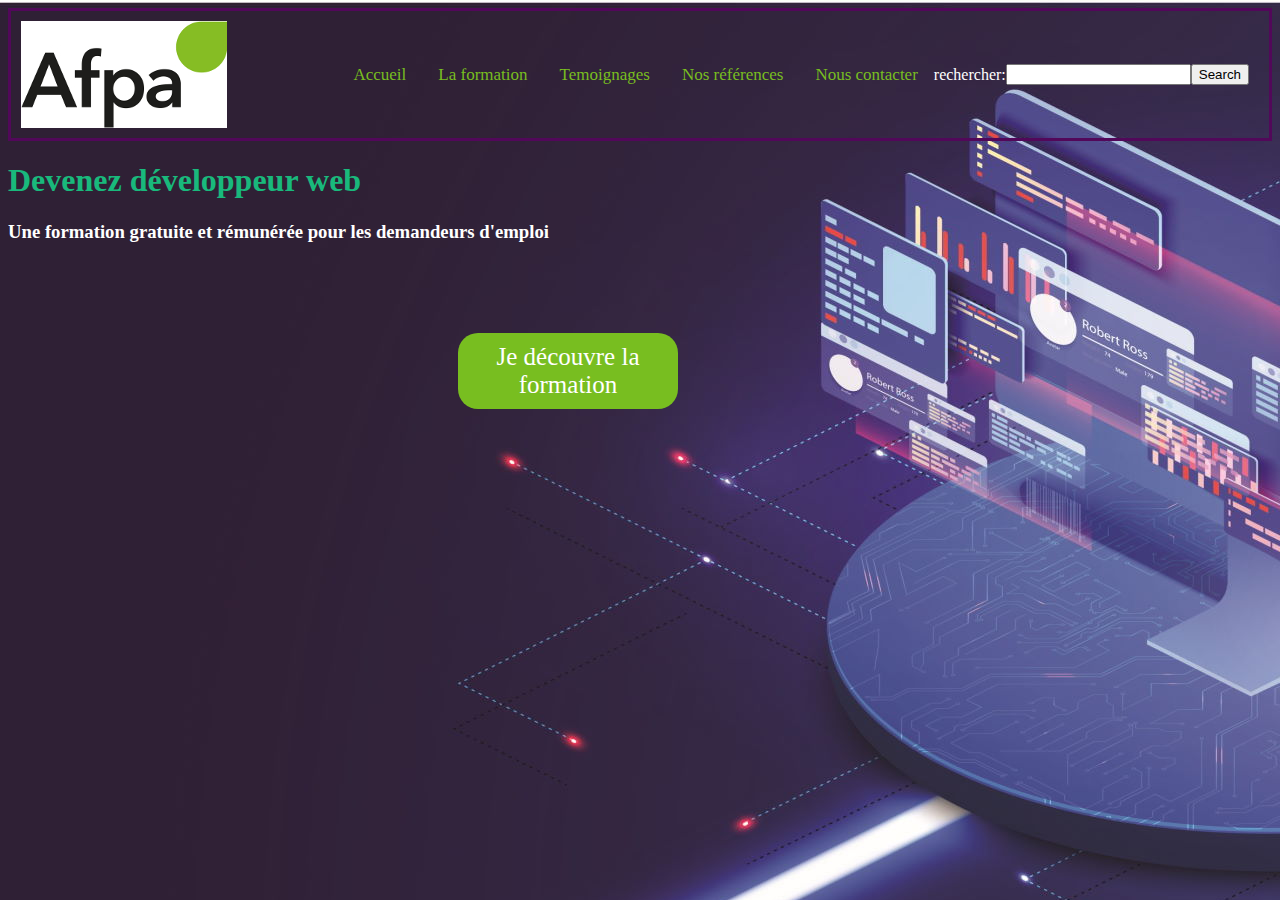
<file: index.html>
<!DOCTYPE html>
<html lang="fr">

<head>
    <meta charset="UTF-8">
    <meta http-equiv="X-UA-Compatible" content="IE=edge">
    <meta name="viewport" content="width=device-width, initial-scale=1.0">
    <title>Index</title>
    <link rel="stylesheet" href="style.css">
</head>

<body>
    <header>
        <img src="image_afpa/logo.jpeg" alt="Logo Afpa">
        <nav>
            <a href="accueil.html">Accueil</a>
            <a href="la_formation.html">La formation</a>
            <a href="temoignages.html">Temoignages</a>
            <a href="nos_references.html">Nos références</a>
            <a href="nous_contacter.html">Nous contacter</a>
            <label for="site-search">rechercher:</label>
            <input type="text" id="site-search" name="rechercher">
            <button>Search</button>
        </nav>

    </header>
    <main>
        <section class="introduction">
            <h1>Devenez développeur web</h1>

            <h3>Une formation gratuite et rémunérée pour les demandeurs d'emploi</h3>


            <a class="cta" href="la_formation.html">Je découvre la formation</a>

        </section>
    </main>
</body>

</html>
</file>
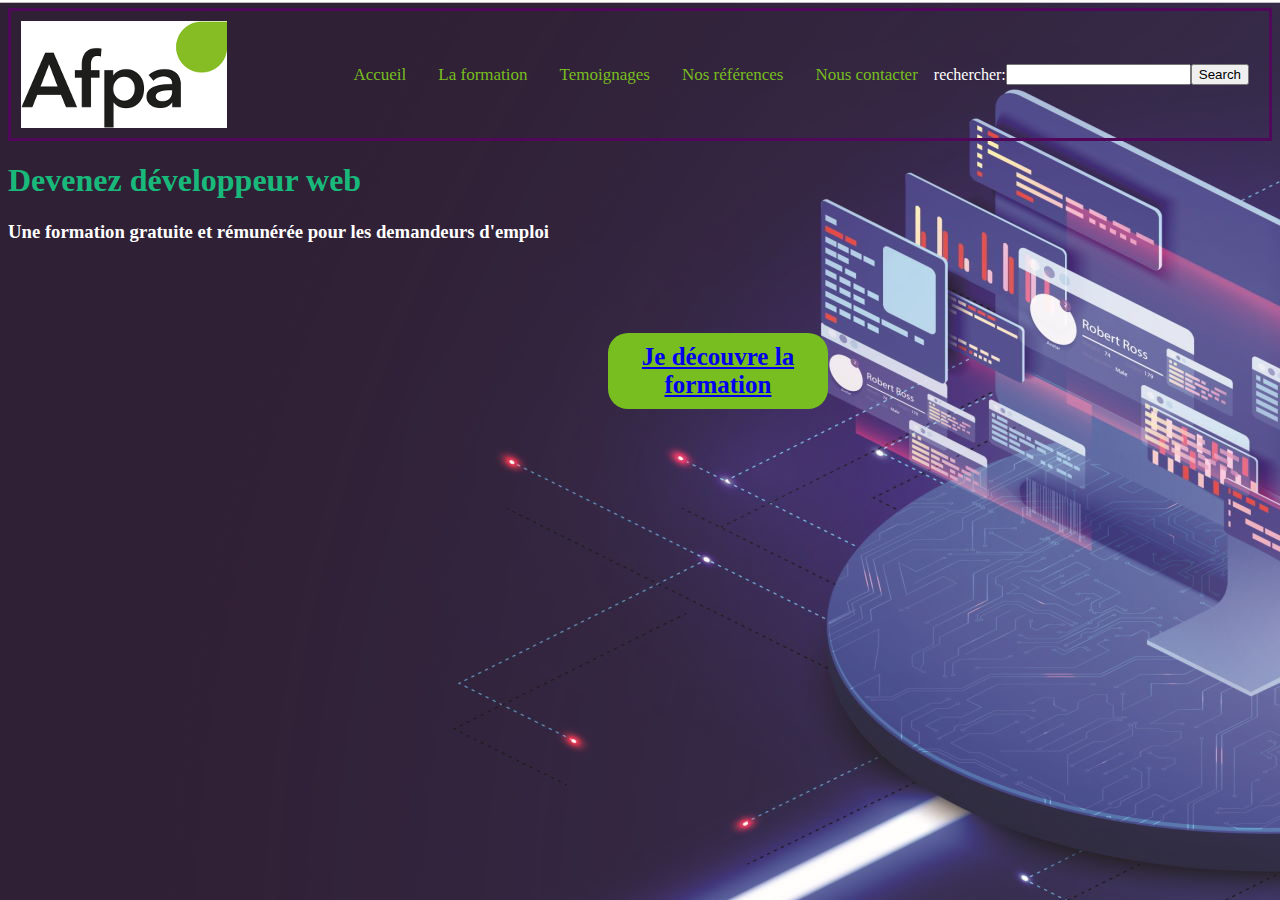
<file: accueil.html>
<!DOCTYPE html>
<html lang="fr">
<head>
    <meta charset="UTF-8">
    <meta http-equiv="X-UA-Compatible" content="IE=edge">
    <meta name="viewport" content="width=device-width, initial-scale=1.0">
    <title>Document</title>
    <link rel="stylesheet" href="style.css">
    
</head>
<body>
    <header>
        <img src="image_afpa/logo.jpeg" alt="Logo Afpa">
        <nav>
            <a href="accueil.html">Accueil</a>
            <a href="la_formation.html">La formation</a>
            <a href="temoignages.html">Temoignages</a>
            <a href="nos_references.html">Nos références</a>
            <a href="nous_contacter.html">Nous contacter</a>
            <label for="site-search">rechercher:</label>
            <input type="text" id="site-search" name="q">
            <button>Search</button>
        </nav>

    </header>
    <main>
        <section class="introduction"> 
          <h1>Devenez développeur web</h1>

          <h3>Une formation gratuite et rémunérée pour les demandeurs d'emploi</h3>

         <div class=" bouton">

           <a class="button" href="la_formation.html"><strong>Je découvre la formation</strong></a> 
  
         </div>
        </section>
     </main>
</body>
</html>
</file>
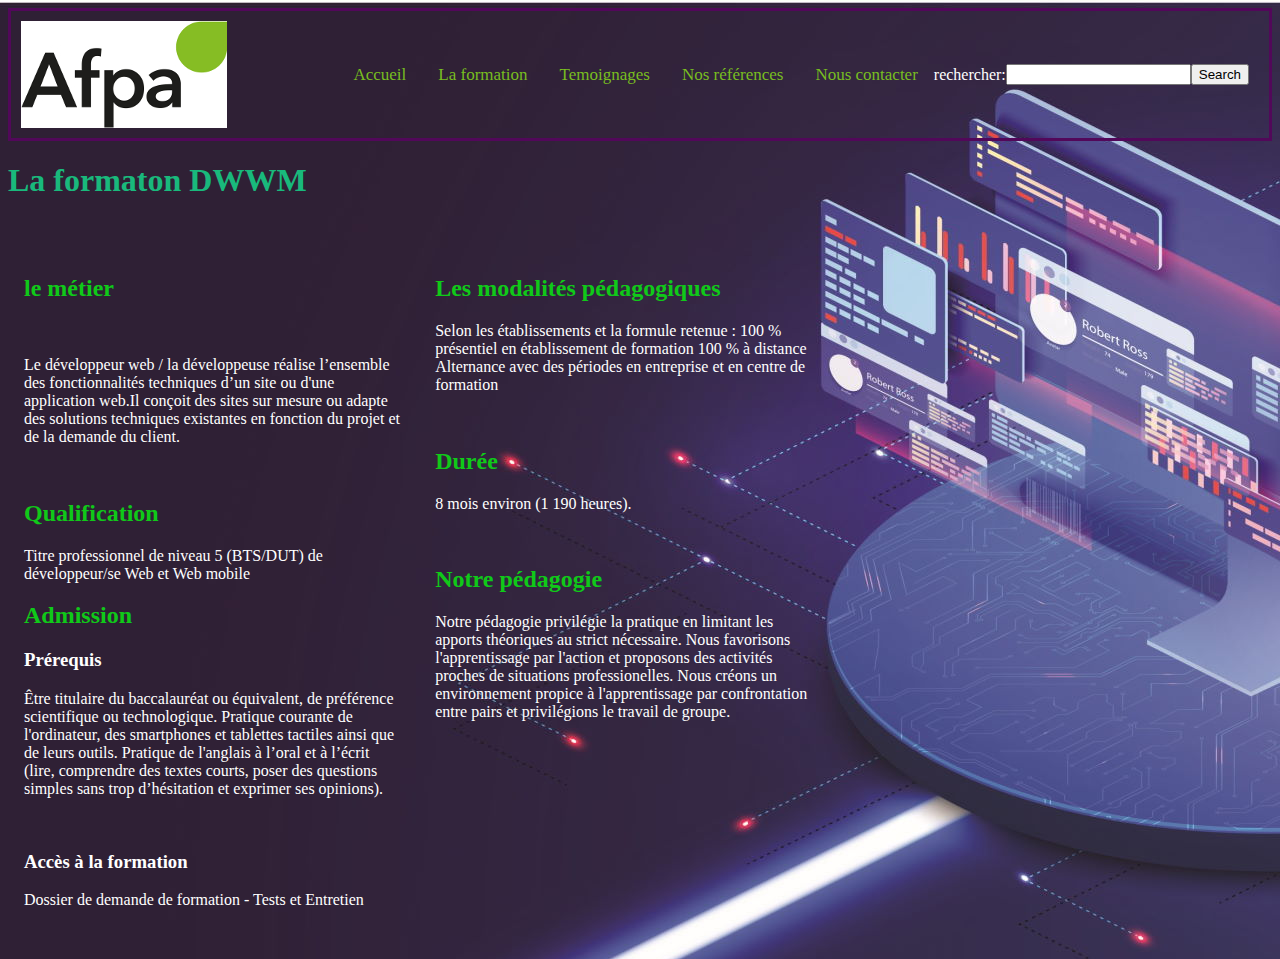
<file: la_formation.html>
<!DOCTYPE html>
<html lang="fr">
<head>
    <meta charset="UTF-8">
    <meta http-equiv="X-UA-Compatible" content="IE=edge">
    <meta name="viewport" content="width=device-width, initial-scale=1.0">
    <title>Document</title>
    <link rel="stylesheet" href="style.css">
</head>
<body>
  <header>
    <img src="image_afpa/logo.jpeg" alt="Logo Afpa">
    <nav>
        <a href="accueil.html">Accueil</a>
        <a href="la_formation.html">La formation</a>
        <a href="temoignages.html">Temoignages</a>
        <a href="nos_references.html">Nos références</a>
        <a href="nous_contacter.html">Nous contacter</a>
        <label for="site-search">rechercher:</label>
        <input type="text" id="site-search" name="q">
        <button>Search</button>
    </nav>

</header>

          <h1>La formaton DWWM</h1><br>

          <div class="conteneur">
            <div class="colonnea">
        <h2> le métier</h2><br>
              <p>Le développeur web / la développeuse réalise l’ensemble des fonctionnalités techniques
                 d’un site ou d'une application web.Il conçoit des sites sur mesure ou adapte des solutions techniques existantes 
                 en fonction du projet et de la demande du client.</p><br>

        <h2>Qualification</h2> 
              <p>Titre professionnel de niveau 5  (BTS/DUT) de développeur/se Web et Web mobile</p>
        
        <h2>Admission</h2>
                  <h3>Prérequis</h3>
                    <p>Être titulaire du baccalauréat ou équivalent, de préférence scientifique ou technologique.
                Pratique courante de l'ordinateur, des smartphones et tablettes tactiles ainsi que de leurs outils.
                Pratique de l'anglais à l’oral et à l’écrit (lire, comprendre des textes courts, poser des questions simples sans trop d’hésitation et 
                exprimer ses opinions).</p><br>
              

                  <h3>Accès à la formation</h3>
                
                   <p>Dossier de demande de formation - Tests et Entretien</p><br>

                  </div>    
               <div class="colonnea">    

        <h2>Les modalités pédagogiques</h2>  
                    <p>Selon les établissements et la formule retenue :
                        100 % présentiel en établissement de formation
                        100 % à distance
                        Alternance avec des périodes en entreprise et en centre de formation</p><br>
        <h2>Durée</h2>   
                    <p>8 mois environ (1 190 heures).</p><br>
        <h2>Notre pédagogie</h2>
                    <p>Notre pédagogie privilégie la pratique en limitant les apports théoriques au strict nécessaire.
                        Nous favorisons l'apprentissage par l'action et proposons des activités proches de situations professionelles.
                        Nous créons un environnement propice à l'apprentissage par confrontation entre pairs et privilégions le travail de groupe.</p><br>
                      </div>
               </div>      
</body>
</html>
</file>
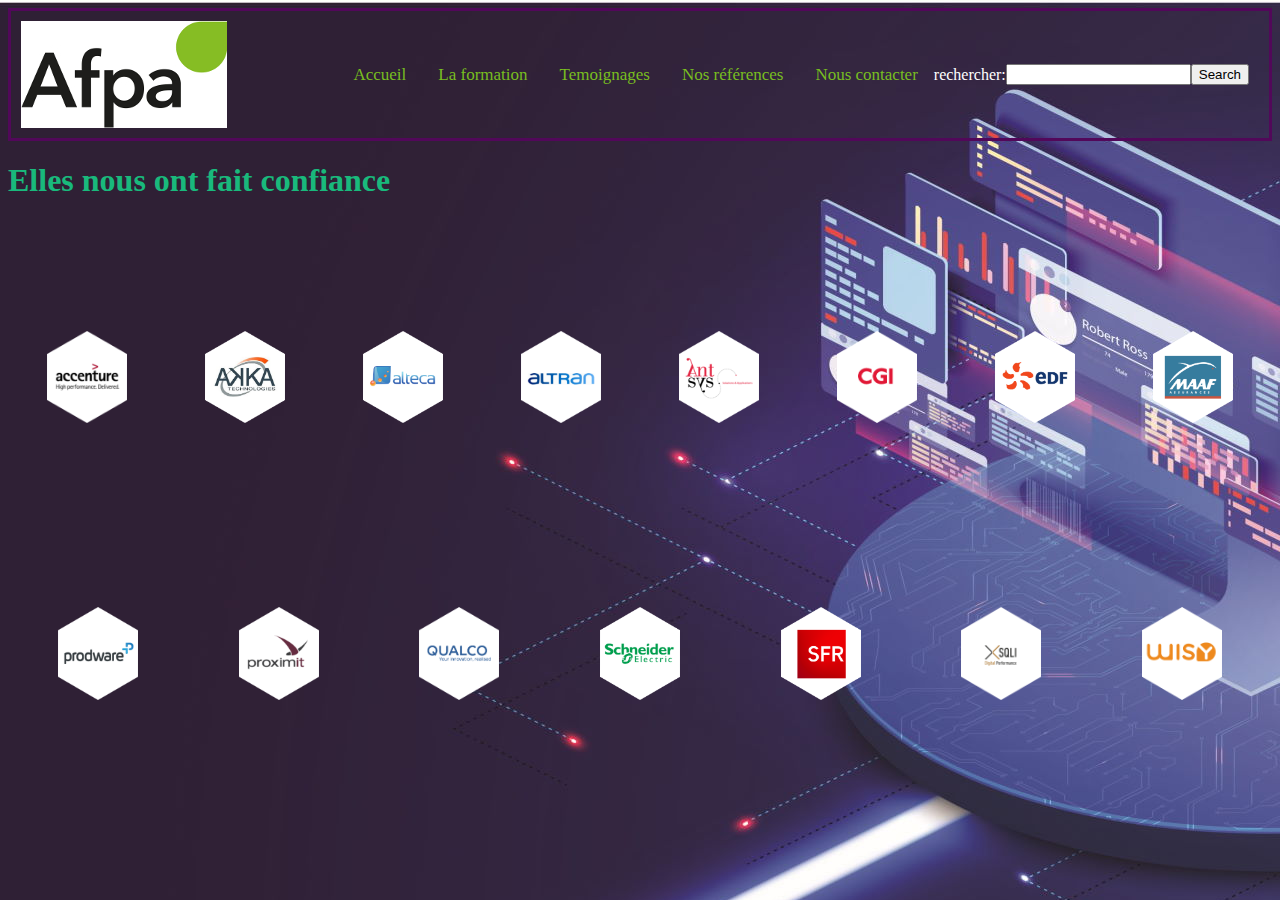
<file: nos_references.html>
<!DOCTYPE html>
<html lang="fr">
<head>
    <meta charset="UTF-8">
    <meta http-equiv="X-UA-Compatible" content="IE=edge">
    <meta name="viewport" content="width=device-width, initial-scale=1.0">
    <title>Document</title>
    <link rel="stylesheet" href="style.css">
</head>
<body>
    <header>
        <img src="image_afpa/logo.jpeg" alt="Logo Afpa">
        <nav>
            <a href="accueil.html">Accueil</a>
            <a href="la_formation.html">La formation</a>
            <a href="temoignages.html">Temoignages</a>
            <a href="nos_references.html">Nos références</a>
            <a href="nous_contacter.html">Nous contacter</a>
            <label for="site-search">rechercher:</label>
            <input type="text" id="site-search" name="q">
            <button>Search</button>
        </nav>

    </header>
     <main>
     <section>
            <h1>Elles nous ont fait confiance</h1><br>
            <div class="logoentreprise">
                <img src="image_afpa/logo_accenture.png" alt="logo_accenture">
                <img src="image_afpa/logo_akka.png" alt="logo_akka">
                <img src="image_afpa/logo_alteca.png" alt="logo_alteca">
                <img src="image_afpa/logo_altran.png" alt="logo_altran">
                <img src="image_afpa/logo_antsys.png" alt="logo_antsys">
                <img src="image_afpa/logo_cgi.png" alt="logo_cgi">
                <img src="image_afpa/logo_edf.png" alt="logo_edf">
                <img src="image_afpa/logo_maaf.png" alt="logo_maaf">
        
            </div>
            
            <div class="logoentreprise">
                <img src="image_afpa/logo_prodware.png" alt="logo_prodware">
                <img src="image_afpa/logo_proximit.png" alt="logo_proximit">
                <img src="image_afpa/logo_qualco.png" alt="logo_qualco">
                <img src="image_afpa/logo_schneiderElectric.png" alt="logo_schneiderElectric">
                <img src="image_afpa/logo_sfr.png" alt="logo_sfr">
                <img src="image_afpa/logo_sqli.png" alt="logo_sqli">
                <img src="image_afpa/logo_Wizy.png" alt="logo_Wizy">
            </div>
        </section>
     </main>  
     
</body>
</html>
</file>
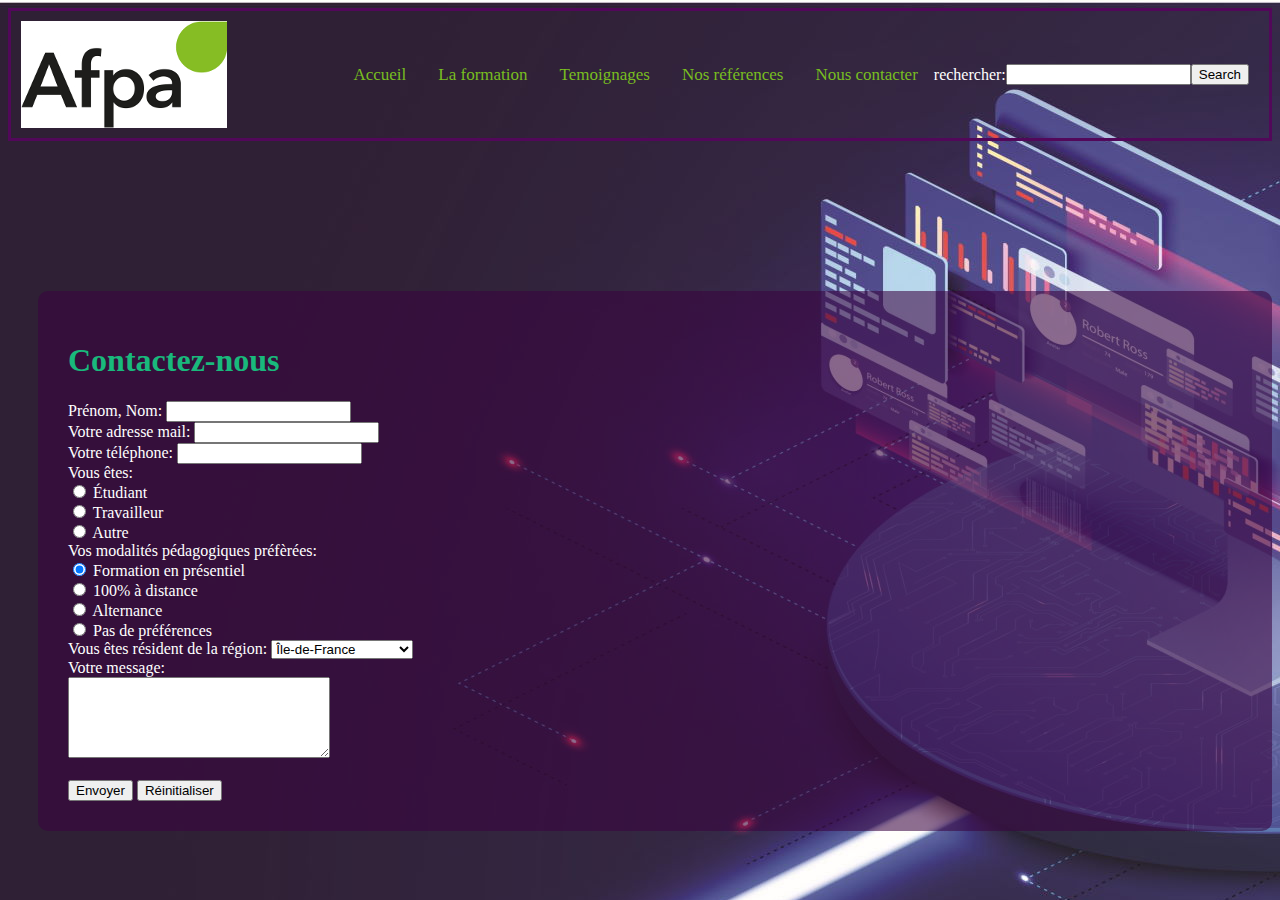
<file: nous_contacter.html>
<!DOCTYPE html>
<html lang="fr">
<head>
    <meta charset="UTF-8">
    <meta http-equiv="X-UA-Compatible" content="IE=edge">
    <meta name="viewport" content="width=device-width, initial-scale=1.0">
    <title>Nous contacter</title>
    <link rel="stylesheet" href="style.css">
</head>
<body>
  <header>
    <img src="image_afpa/logo.jpeg" alt="Logo Afpa">
    <nav>
        <a href="accueil.html">Accueil</a>
        <a href="la_formation.html">La formation</a>
        <a href="temoignages.html">Temoignages</a>
        <a href="nos_references.html">Nos références</a>
        <a href="nous_contacter.html">Nous contacter</a>
        <label for="site-search">rechercher:</label>
        <input type="text" id="site-search" name="q">
        <button>Search</button>
    </nav>

</header>

<form>
  <h1>Contactez-nous</h1>
  <div>
    <label for="name">Prénom, Nom:</label>
    <input type="text" id="name" name="name" required>
  </div>
  <div>
    <label for="email">Votre adresse mail:</label>
    <input type="email" id="email" name="email" required>
  </div>
  <div>
    <label for="phone">Votre téléphone:</label>
    <input type="tel" id="phone" name="phone">
  </div>
  <div>
    <label>Vous êtes:</label>
    <br>
    <input type="radio" id="student" name="status" value="student">
    <label for="student">Étudiant</label>
    <br>
    <input type="radio" id="worker" name="status" value="worker">
    <label for="worker">Travailleur</label>
    <br>
    <input type="radio" id="other" name="status" value="other">
    <label for="other">Autre</label>
  </div>

<div>
      <label>Vos modalités pédagogiques préfèrées:</label>
      <br>
      <input type="radio" name="pref" id="for" value="student" checked="checked">
      <label for="for">Formation en présentiel</label>
      <br>
      <input type="radio" name="pref" id="dis" value="worker">
      <label for="dis">100% à distance</label>
      <br>
      <input type="radio" name="pref" id="altern" value="other">
      <label for="altern">Alternance</label>
      <br>
      <input type="radio" name="pref" id="padefref" value="other">
      <label for="padefref">Pas de préférences</label>
    </div>
  <div>
      <label for="region">Vous êtes résident de la région:</label>
      <select name="region" id="region">
        <optgroup label="France">
          <option value="idf">Île-de-France</option>
          <option value="occ">Occitanie</option>
          <option value="bre">Bretagne</option>
        </optgroup>
        <optgroup label="Autre">
          <option value="other">Autre pays/région</option>
        </optgroup>
      </select>
  </div>
  <div>
    <label for="message">Votre message:</label>
    <br>
    <textarea id="message" name="message" rows="5" cols="30"></textarea>
  </div>
  <br>
  <button type="submit">Envoyer</button>
  <button type="reset">Réinitialiser</button>
</form>
</file>
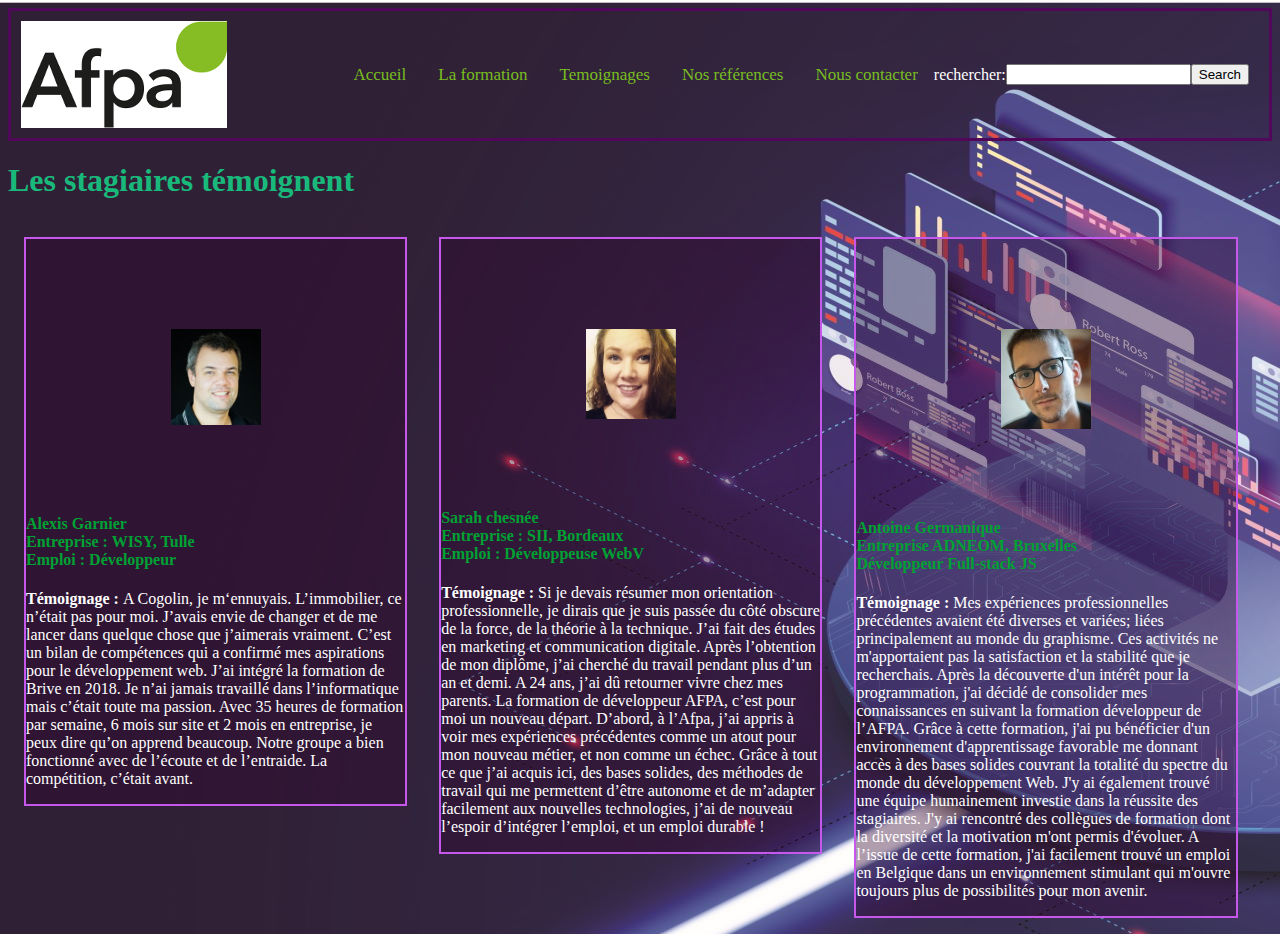
<file: temoignages.html>
<!DOCTYPE html>
<html lang="fr">
<head>
    <meta charset="UTF-8">
    <meta http-equiv="X-UA-Compatible" content="IE=edge">
    <meta name="viewport" content="width=device-width, initial-scale=1.0">
    <title>Document</title>
    <link rel="stylesheet" href="style.css">
</head>
<body>
    <header>
        <img src="image_afpa/logo.jpeg" alt="Logo Afpa">
        <nav>
            <a href="accueil.html">Accueil</a>
            <a href="la_formation.html">La formation</a>
            <a href="temoignages.html">Temoignages</a>
            <a href="nos_references.html">Nos références</a>
            <a href="nous_contacter.html">Nous contacter</a>
            <label for="site-search">rechercher:</label>
            <input type="text" id="site-search" name="q">
            <button>Search</button>
        </nav>

    </header>

    <h1>Les stagiaires témoignent</h1>
<main>
    <div class="conteneur">
        <div class="colonne">

            <img src="image_afpa/AlexisGarnier.jpg" alt="AlexisGarnier">

                     <h4><strong> Alexis Garnier <br>
                    Entreprise : WISY, Tulle <br>
                    Emploi : Développeur </strong><br></h4>
                    <P><strong>Témoignage : </strong> A Cogolin, je m‘ennuyais. L’immobilier, ce n’était pas pour moi.  
                    J’avais envie de changer et de me lancer dans quelque chose que j’aimerais vraiment.
                    C’est un bilan de compétences qui a confirmé mes aspirations pour le développement web.
                    J’ai intégré la formation de Brive en 2018. 
                    Je n’ai jamais travaillé dans l’informatique mais c’était toute ma passion. 
                    Avec 35 heures de formation par semaine, 6 mois sur site et 2 mois en entreprise, je peux dire qu’on apprend beaucoup. 
                    Notre groupe a bien fonctionné avec de l’écoute et de l’entraide. La compétition, c’était avant.</P>

        </div>

        <div class="colonne">
            <img src="image_afpa/SarahChesnee.jpg" alt="SarahChesnee">
    
                     <h4><strong> Sarah chesnée <br>
                    Entreprise : SII, Bordeaux <br>
                    Emploi : Développeuse WebV</strong> <br></h4>
                    <p><strong>Témoignage :</strong> Si je devais résumer mon orientation professionnelle,
                    je dirais que je suis passée du côté obscure de la force, 
                    de la théorie à la technique. 
                    J’ai fait des études en marketing et communication digitale. 
                    Après l’obtention de mon diplôme, j’ai cherché du travail pendant plus d’un an et demi.
                    A 24 ans, j’ai dû retourner vivre chez mes parents. 
                    La formation de développeur AFPA, c’est pour moi un nouveau départ.
                    D’abord, à l’Afpa, j’ai appris à voir mes expériences précédentes comme un atout pour mon nouveau métier, et non comme un échec.
                    Grâce à tout ce que j’ai acquis ici, des bases solides, des méthodes de travail qui me permettent d’être autonome et 
                    de m’adapter facilement aux nouvelles technologies, 
                    j’ai de nouveau l’espoir d’intégrer l’emploi, et un emploi durable !</p>   
        </div>
    
        <div class="colonne">

             <img src="image_afpa/AntoineGermanique.jpg" alt="AlexisGarnier">
     
                    <h4><strong> Antoine Germanique <br>
                    Entreprise ADNEOM, Bruxelles <br>
                    Développeur Full-stack JS </strong><br></h4>
                    <p><strong> Témoignage : </strong>
                    Mes expériences professionnelles précédentes avaient été diverses et variées; 
                    liées principalement au monde du graphisme. 
                    Ces activités ne m'apportaient pas la satisfaction et la stabilité que je recherchais. 
                    Après la découverte d'un intérêt pour la programmation,
                    j'ai décidé de consolider mes connaissances en suivant la formation développeur de l’AFPA. 
                    Grâce à cette formation, j'ai pu bénéficier d'un environnement d'apprentissage
                    favorable me donnant accès à des bases solides couvrant la totalité du spectre 
                    du monde du développement Web. J'y ai également trouvé une équipe humainement investie dans la réussite des stagiaires. 
                    J'y ai rencontré des collègues de formation dont la diversité et la motivation m'ont permis d'évoluer. 
                    A l’issue de cette formation, j'ai facilement trouvé un emploi en Belgique dans un environnement stimulant qui m'ouvre toujours plus
                    de possibilités pour mon avenir.</p>
        </div>

    </div>
</main>
</body>
</html>
</file>
<file: style.css>
@font-face {
        font-family: Gotham;
        src: url(./GothamBook.ttf);
}

html {
        background-image: url(image_afpa/A3-1920.jpg);
        color: white;
}

/*page index*/

header {
        padding: 10px;
        display: flex;
        justify-content: space-between;
        align-items: center;
        border: 3px solid #52085a;
}

header nav {
        list-style: none;
        margin: 0;
        padding: 10px;
        display: flex;
        align-items: center;
        justify-content: flex-end;
}

header nav a {
        float: left;
        color: #78BE20;
        text-align: center;
        padding: 14px 16px;
        text-decoration: none;
        font-size: 17px;
}

header nav a:hover {
        background-color: #147415;
}

header a.active {
        background-color: #04AA6D;
        color: white;
}

.cta {
        display: flex;
        padding: 10px;
        background-color: #78BE20;
        color: white;
        text-align: center;
        text-decoration: none;
        border-radius: 20px;
        text-decoration: none;
        text-align: center;
        clear: left;
        margin-top: 90px;
        margin-left: 450px;
        margin-bottom: 100px;
        max-width: 200px;
        font-size: 25px;
        align-items: center;
}

h1{
        color: #19b97c;
}
h2 {

        color: rgb(16, 201, 25);
}
h3 {
        color: white;
}

/*page accueil*/

.bouton {
        display: flex;
        padding: 10px;
        background-color: #78BE20;
        color: white;
        text-align: center;
        text-decoration: none;
        border-radius: 20px;
        text-decoration: none;
        text-align: center;
        clear: left;
        margin-top: 90px;
        margin-left: 600px;
        margin-bottom: 100px;
        max-width: 200px;
        font-size: 25px;
}


h4{
      color: rgb(0, 161, 51); 
}
/* page la formation */


.bouton {
        display: flex;
        padding: 10px;
        background-color: #78BE20;
        color: white;
        text-align: center;
        text-decoration: none;
        border-radius: 20px;
        text-decoration: none;
        text-align: center;
        clear: left;
        margin-top: 90px;
        margin-left: 600px;
        margin-bottom: 100px;
        max-width: 200px;
        font-size: 25px;
}

/*page la formation*/

.colonnea {
        float: left;
        width: 30%;
        margin: 1em;
        
}

/* la page témoignages*/
.conteneur img {

        width: 90px;
        margin: 90px;
        display: block;
        margin-left: auto;
        margin-right: auto    
}
.colonne {

        float: left;
        width: 30%;
        margin: 1em;
        border: 2px solid #c657eb;
        background-color: rgba(49, 6, 49, 0.389)
}
               

/*page références*/
.logoentreprise {
        display: flex;
        flex-wrap: nowrap;
        align-items: center;
       
}
.logoentreprise img {
        width: 80px;
        margin: 92px;
        display: block;
        margin-left: auto;
        margin-right: auto
}

/* page nous-contacter*/
form{
        margin-left: 30px;
        margin-top: 150px;
        background-color: rgba(58, 4, 64, 0.575);
        border-radius: 10px;
        padding: 30px
      }
</file>
